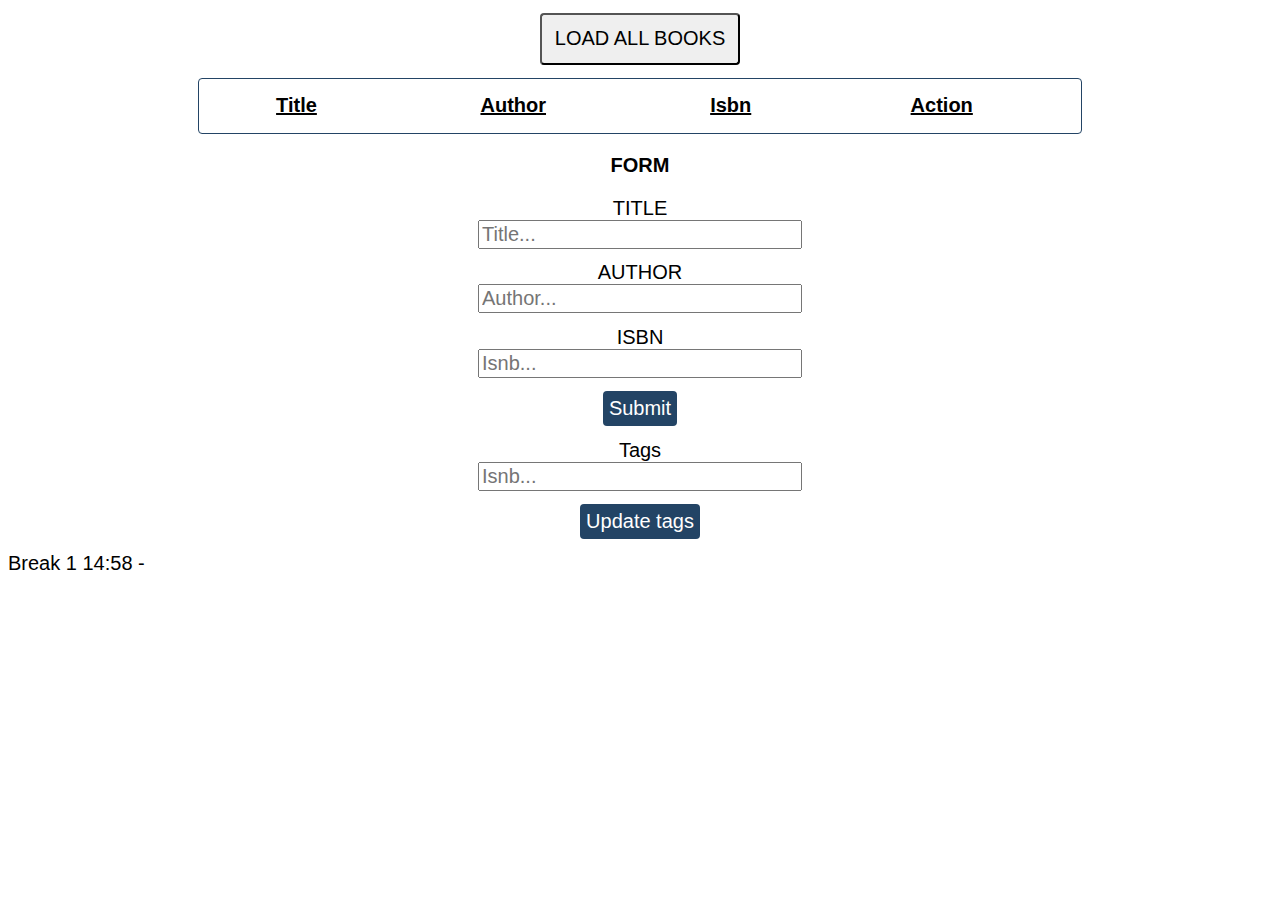
<file: js-apps-exercise-6/BOOKS/index.html>
<!DOCTYPE html>
<html lang="en">
<head>
    <meta charset="UTF-8">
    <meta name="viewport" content="width=device-width, initial-scale=1.0">
    <meta http-equiv="X-UA-Compatible" content="ie=edge">
    <title>Books</title>
    <link rel="stylesheet" href="./styles.css">
</head>
<body>
    <button id="loadBooks">LOAD ALL BOOKS</button>
    <table>
        <thead>
            <tr>
                <th>Title</th>
                <th>Author</th>
                <th>Isbn</th>
                <th>Action</th>
            </tr>
        </thead>
        <tbody>
           
        </tbody>
    </table>

    <form>
        <h3>FORM</h3>
        <label>TITLE</label>
        <input name='title' type="title" id="title" placeholder="Title...">
        <label>AUTHOR</label>
        <input name='author' type="title" id="author" placeholder="Author...">
        <label>ISBN</label>
        <input name='isbn' type="title" id="isbn" placeholder="Isnb...">
        <button>Submit</button>
    </form>

    <form id="tagForm">
        <label>Tags</label>
        <input name='tags' type="title" id="tags" placeholder="Isnb...">
        <button>Update tags</button>
    </form>
    <script type="module" src="./app.js"></script>
</body>
</html>

<!--Feel free to change/update/modify the HTML Structure-->


Break 1 14:58 -
</file>
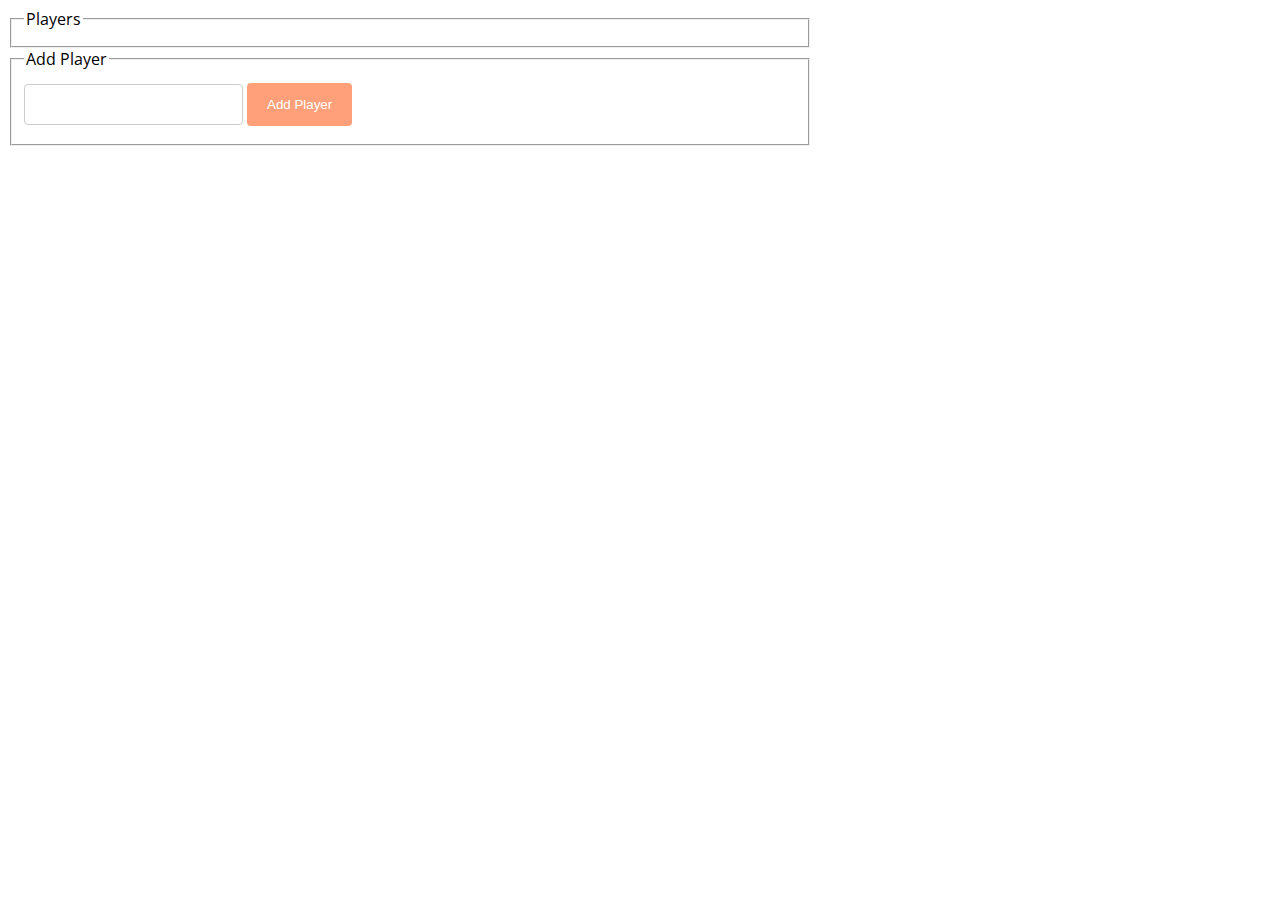
<file: js-apps-exercise-6/WILD-WILD-WEST/west.html>
<!DOCTYPE html>
<html lang="en">
<head>
    <meta charset="UTF-8">
    <title>Wild Wild West</title>
    <script src="https://code.jquery.com/jquery-3.1.1.min.js"></script>
    <script src="loadCanvas.js"></script>
    <script src="attachEvents.js"></script>
    <link href="./styles.css" rel="stylesheet" type="text/css" />
</head>
<body>
<div id="buttons">
    <button style="display: none;" id="save">Save</button>
    <button style="display: none;" id="reload">Reload</button>
</div>
<canvas style="display: none;" width="800" height="600" style="border: 5px solid orange" id="canvas">Canvas not supported</canvas>
<fieldset>
    <legend>Players</legend>
    <div id="players">
        
    </div>
</fieldset>
<fieldset>
    <legend>Add Player</legend>
    <input type="text" id="addName">
    <button id="addPlayer">Add Player</button>
</fieldset>
<script>
    $(document).ready(attachEvents);
</script>
</body>
</html>
</file>
<file: js-apps-exercise-6/BOOKS/styles.css>
*{
    font-family: 'Gill Sans', 'Gill Sans MT', Calibri, 'Trebuchet MS', sans-serif;
    font-size: 20px;
}

table{
    border:1px solid #234465;
    padding: 1%;
    margin: 0 auto;
    width: 70%;
    border-radius: 4px;
}
table th{
    text-decoration: underline;
    text-align: center;
}
table tbody td{
    text-align: center;
    border-bottom:1px solid black;
    padding: 0.5%;
}

table tbody tr:nth-child(even){
    background-color: #234465;
    color: white
}

table tbody tr:nth-child(odd){
    color: #234465;
    border-bottom: 1px solid black;
}

table tbody tr:nth-child(odd) button{
    background: #234465;
    color:white;
}

table tbody tr:nth-child(even) button{
    background: white;
    color:#234465;
}

table tr td:not(:last-child):hover{
    text-decoration: underline;
}

table button{
    border: none;
    padding: 5px;
    border-radius: 5px;
    margin-left: 8%;
}

table button:hover{
    text-decoration: underline;
}

button#loadBooks{
    margin: 0 auto;
    display:block;
    padding:1%;
    margin-top: 1%;
    margin-bottom: 1%;
    border-radius: 4px;
}


label, input{
    display:block;
    margin: 0 auto;
}

form input{
    margin-bottom: 1%;
    width: 25%;
}

form{
    display: block;
    margin: 0 auto;
    text-align: center;
}

form button{
    margin: 0 auto;
    display:block;
    margin-top: 1%;
    margin-bottom: 1%;
    border-radius: 4px;
    background-color: #234465;
    color:white;
    border: none;
    padding: 0.5%;
}
</file>
<file: js-apps-exercise-6/WILD-WILD-WEST/styles.css>
@import url(https://fonts.googleapis.com/css?family=Open+Sans);
canvas {
    cursor: none;
}

.player {
    display: inline-table;
    border: 2px solid lightgray;
    padding: 5px;
}

.play, .delete {
    width: 95%;
    padding: 0 5px 0 5px;
}

button {
    padding: 5px;
}

fieldset {
    box-sizing: border-box;
    width: 800px;
}

body {
    font-family: 'Open Sans', serif;
}

input[type=text] {
    padding: 12px 20px;
    margin: 8px 0;
    display: inline-block;
    border: 1px solid #ccc;
    border-radius: 4px;
}

button {
    background-color: lightsalmon;
    color: white;
    padding: 14px 20px;
    margin: 8px 0;
    border: none;
    border-radius: 4px;
    cursor: pointer;
}
</file>
